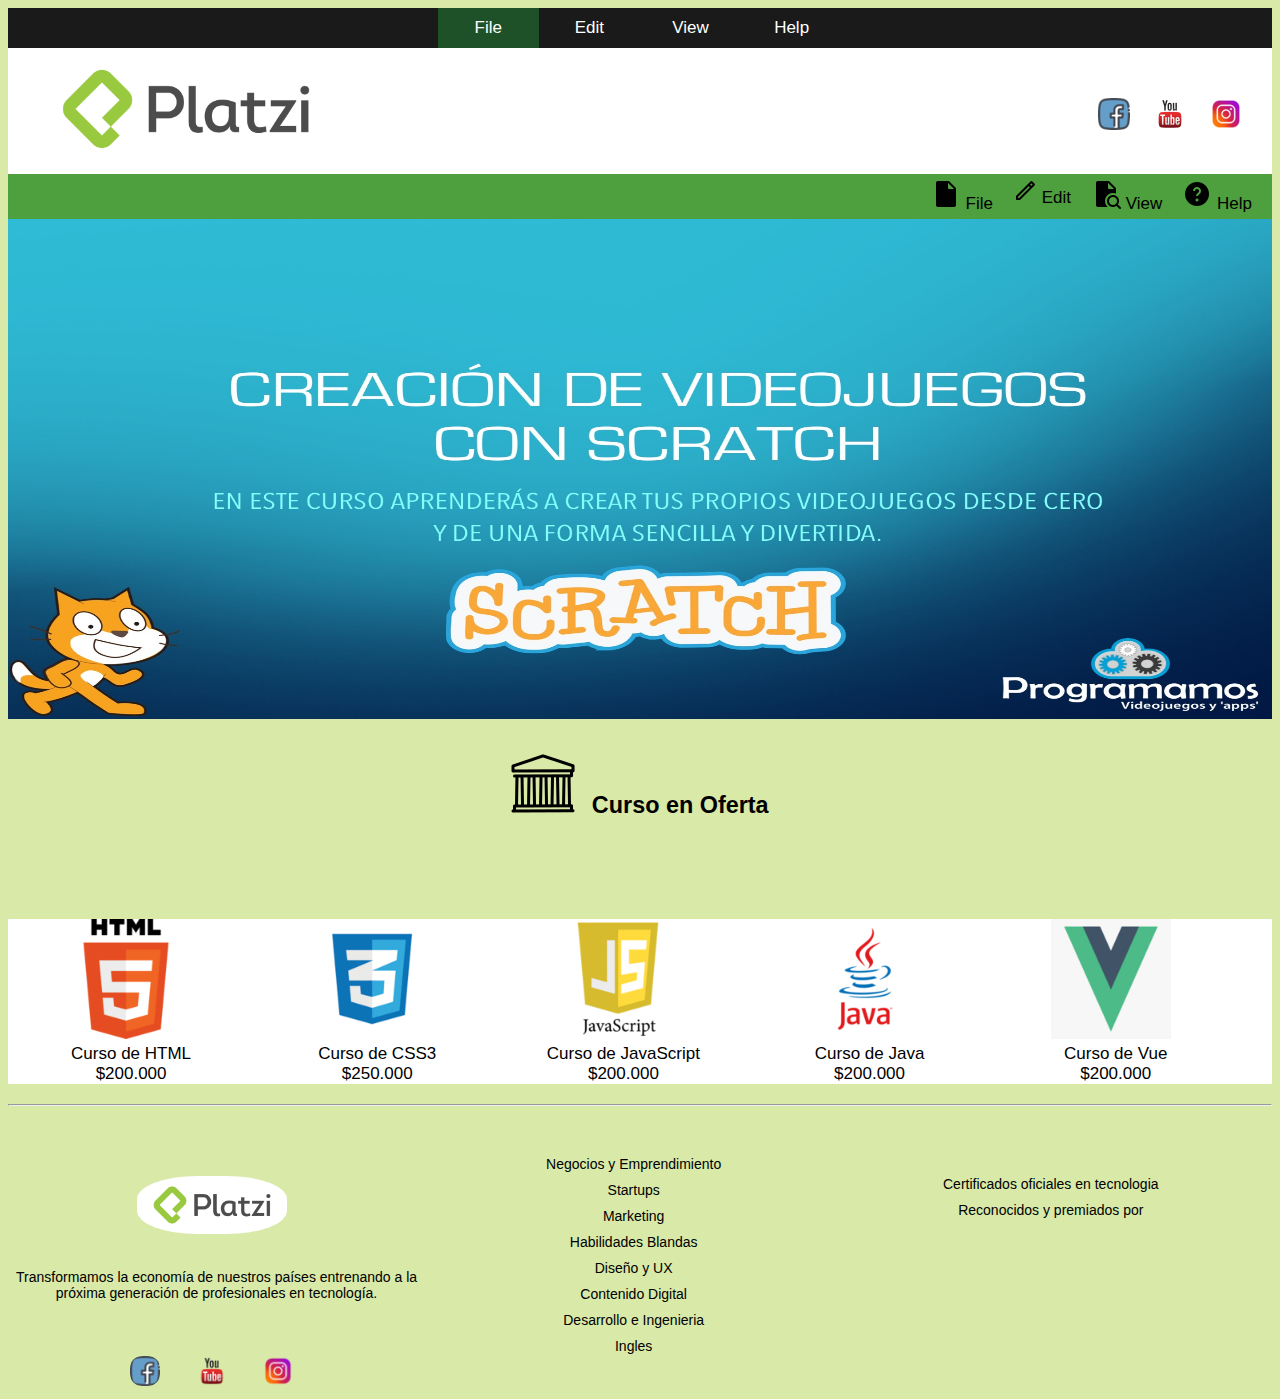
<file: Index.html>
<!DOCTYPE html>
<html lang="en">
<head>
    <meta charset="UTF-8">
    <meta http-equiv="X-UA-Compatible" content="IE=edge">
    <meta name="viewport" content="width=device-width, initial-scale=1.0">
    <meta name="description" content="Course">
    <meta name="keywords" content="Course, unicordoba, universidad">
    <meta name="author" content="ROBERTO GARCIA">
    <link rel="stylesheet" href="./main.css">
    <title>Index</title>
</head>
<body>
   <!--  aqui comienza el menu centrado -->
   <div class="navbar">
    <a class="active" style="margin-left: 34%;" href="#">File</a>
    <a href="#">Edit</a>
    <a href="#">View</a>
    <a href="#" style="margin-right: 34%;">Help</a>
  </div>
    <!-- aqui termina el menu centrado -->
   <!--  Aqui comienza la cabecera -->
   <div class="Banner">
    <img  class="logo" src="./Imagenes/logo.jpg" alt="Logo de la universidad de cordoba">
    <div class="redes">
        <a href="#"><img src="./Imagenes/iconfinder-social-media-web-network-logo02-4584667_122300.png" alt="facebook"></a>
        <a href="#"><img src="./Imagenes/youtube_socialnetwork_19998.png" alt="youtube"></a>
        <a href="#"><img src="./Imagenes/3721672-instagram_108066.png" alt="instagram"></a>
    </div>

</div>
    <!--   Aqui termina la caecera -->
    <!-- aqui comienza el otro menú -->

    <div class="navbar2"> 
        <a href="#"> <img src="./Imagenes/icons8-ayuda-30.png" alt=""> Help</a>
        <a href="#"><img src="./Imagenes/icons8-ver-archivo-30.png" alt=""> View</a> 
        <a href="#"><img src="./Imagenes/icons8-editar-24.png" alt=""> Edit</a>
        <a href="#"><img src="./Imagenes/icons8-archivo-30.png" alt=""> File</a>
      </div>

    <!-- aqui termina el segundo menú -->

     <!--  Aqui comienza el Banner -->

      <div class="banner2">
          <img src="./Imagenes/promocion.jpg" alt="Imagen de promoción grupo de programacion">
      </div>

     <!--  Aqui termina el Banner -->
   <!--    Aqui comienza la seccion -->

      <div class="seccion">
       <div class="seccioninterno">
         <h3> <img src="./Imagenes/icons8-partenón-64.png" alt=""> Curso en Oferta</h3>   
      </div>
      <div class="curso">
        <a href="./Html.html"> <img src="./Imagenes/html5 (1).png" alt=""> <br> Curso de HTML <br> $200.000 </a>
        <a href="./Css.html"> <img src="./Imagenes/css3.png" alt=""> <br> Curso de CSS3 <br> $250.000 </a>
        <a href="./Jscript.html"> <img src="./Imagenes/javascript.png" alt=""> <br> Curso de JavaScript <br> $200.000 </a>
        <a href="./Java.html" > <img src="./Imagenes/java.png" alt=""> <br> Curso de Java <br> $200.000 </a>
        <a href="./Vue.html"> <img src="./Imagenes/vue.png" alt=""> <br> Curso de Vue <br> $200.000 </a>
      </div>
      
      <!-- Aqui termina la seccion -->

      <footer>
        <hr>
          <div class="parteexterna">
              <div class="p1">
                  <img  style="min-width: 150px; margin-top: 50px;" src="./Imagenes/logo.jpg" alt="">
                  <p>Transformamos la economía de nuestros países entrenando a la próxima generación de profesionales en tecnología.</p>
                    <div class="social">
                        <a href="#"><img src="./Imagenes/iconfinder-social-media-web-network-logo02-4584667_122300.png" alt="facebook"></a>
                        <a href="#"><img src="./Imagenes/youtube_socialnetwork_19998.png" alt="youtube"></a>
                        <a href="#"><img src="./Imagenes/3721672-instagram_108066.png" alt="instagram"></a>
                    </div>
              </div>

              <div class="p1">
                  <a href="" style="margin-top: 30px;">Negocios y Emprendimiento</a><a href="">Startups</a><a href="">Marketing</a><a href="">Habilidades Blandas</a><a href="">Diseño y UX</a><a href="">Contenido Digital</a><a href="">Desarrollo e Ingenieria</a><a href="">Ingles</a>
              </div>
              <div class="p1">
                  <a href="" style="margin-top: 50px;">Certificados oficiales en tecnologia</a><a href="">Reconocidos y premiados por</a>
              </div>
          </div>
      </footer>
    
</body>
</html>
</file>
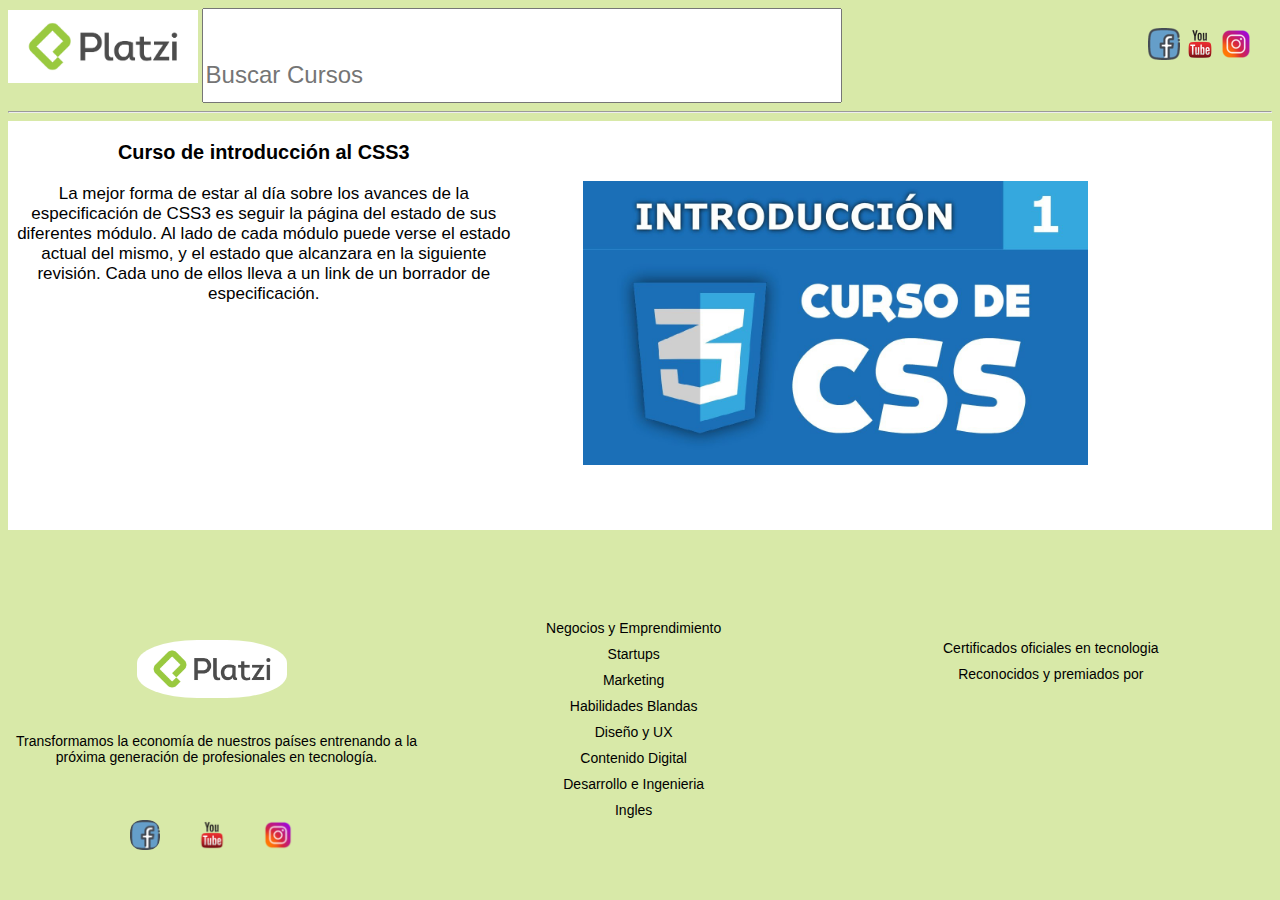
<file: Css.html>
<!DOCTYPE html>
<html lang="en">
<head>
    <meta charset="UTF-8">
    <meta http-equiv="X-UA-Compatible" content="IE=edge">
    <meta name="viewport" content="width=device-width, initial-scale=1.0">
    <meta name="description" content="Course">
    <meta name="keywords" content="Course, unicordoba, universidad">
    <meta name="author" content="ROBERTO GARCIA">
    <link rel="stylesheet" href="./main.css">
    <title>CSS3</title>
</head>
<body>
    <header >
        <div class="headerhtml" style="width: 30%;" > <img style="width: 15%; min-width: 150px;" src="./Imagenes/logo.jpg" alt=""></div>
        <div class="headerhtml" >
            <input  style="width: 50%; height: 50px; padding-top: 40px; font-size: 24px;" type="text" id="name" name="name" required
       minlength="10" maxlength="20" size="50" placeholder="Buscar Cursos"> </div>
        <div class="headerhtml"style="width: 30%;">
            <div class="redes2">
                <a href="#"><img src="./Imagenes/iconfinder-social-media-web-network-logo02-4584667_122300.png" alt="facebook"></a>
                <a href="#"><img src="./Imagenes/youtube_socialnetwork_19998.png" alt="youtube"></a>
                <a href="#"><img src="./Imagenes/3721672-instagram_108066.png" alt="instagram"></a>
            </div>
        </div>
    </header>
    <hr>
       <div class="seccion1">
        <a> <h3>Curso de introducción al CSS3</h3>
        
        <p>
            La mejor forma de estar al día sobre los avances de la especificación de CSS3 es seguir la página del estado de sus diferentes módulo. Al lado de cada módulo puede verse el estado actual del mismo, y el estado que alcanzara en la siguiente revisión. Cada uno de ellos lleva a un link de un borrador de especificación.
        </p>
        </a>
        <a > <img  style="width: 100%; margin: 60px;" src="./Imagenes/INTRODUCCIONCSS3.jpg" alt=""></a>
       </div>


       <div class="seccion">
        <footer>
            <div class="parteexterna">
                <div class="p1">
                    <img  style="min-width: 150px; margin-top: 50px;" src="./Imagenes/logo.jpg" alt="">
                    <p>Transformamos la economía de nuestros países entrenando a la próxima generación de profesionales en tecnología.</p>
                      <div class="social">
                          <a href="#"><img src="./Imagenes/iconfinder-social-media-web-network-logo02-4584667_122300.png" alt="facebook"></a>
                          <a href="#"><img src="./Imagenes/youtube_socialnetwork_19998.png" alt="youtube"></a>
                          <a href="#"><img src="./Imagenes/3721672-instagram_108066.png" alt="instagram"></a>
                      </div>
                </div>
  
                <div class="p1">
                    <a href="" style="margin-top: 30px;">Negocios y Emprendimiento</a><a href="">Startups</a><a href="">Marketing</a><a href="">Habilidades Blandas</a><a href="">Diseño y UX</a><a href="">Contenido Digital</a><a href="">Desarrollo e Ingenieria</a><a href="">Ingles</a>
                </div>
                <div class="p1">
                    <a href="" style="margin-top: 50px;">Certificados oficiales en tecnologia</a><a href="">Reconocidos y premiados por</a>
                </div>
            </div>
        </footer>
       </div>
       
     
 </body>
 </html>
</file>
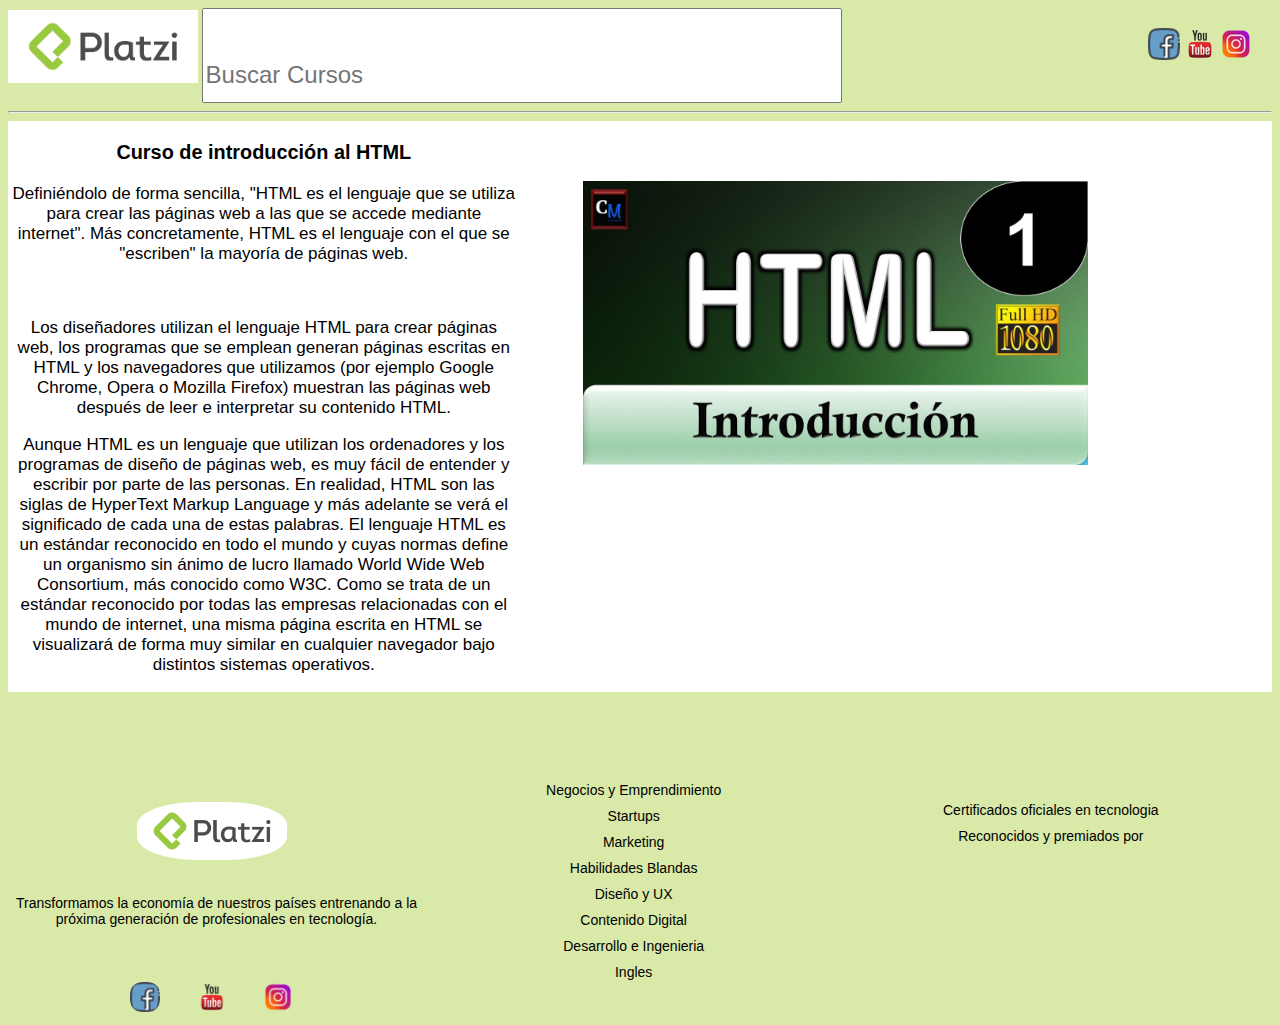
<file: Html.html>
<!DOCTYPE html>
<html lang="en">
<head>
    <meta charset="UTF-8">
    <meta http-equiv="X-UA-Compatible" content="IE=edge">
    <meta name="viewport" content="width=device-width, initial-scale=1.0">
    <meta name="description" content="Course">
    <meta name="keywords" content="Course, unicordoba, universidad">
    <meta name="author" content="ROBERTO GARCIA">
    <link rel="stylesheet" href="./main.css">
    <title>HTML</title>
</head>
<body>
    <header >
        <div class="headerhtml" style="width: 30%;" > <img style="width: 15%; min-width: 150px;" src="./Imagenes/logo.jpg" alt=""></div>
        <div class="headerhtml" >
            <input  style="width: 50%; height: 50px; padding-top: 40px; font-size: 24px;" type="text" id="name" name="name" required
       minlength="10" maxlength="20" size="50" placeholder="Buscar Cursos"> </div>
        <div class="headerhtml"style="width: 30%;">
            <div class="redes2">
                <a href="#"><img src="./Imagenes/iconfinder-social-media-web-network-logo02-4584667_122300.png" alt="facebook"></a>
                <a href="#"><img src="./Imagenes/youtube_socialnetwork_19998.png" alt="youtube"></a>
                <a href="#"><img src="./Imagenes/3721672-instagram_108066.png" alt="instagram"></a>
            </div>
        </div>
    </header>
    <hr>
       <div class="seccion1">
        <a> <h3>Curso de introducción al HTML</h3>
        <P>Definiéndolo de forma sencilla, "HTML es el lenguaje que se utiliza para crear las páginas web a las que se accede mediante internet". Más concretamente, HTML es el lenguaje con el que se "escriben" la mayoría de páginas web.
        </P><br>
        <p>
            Los diseñadores utilizan el lenguaje HTML para crear páginas web, los programas que se emplean generan páginas escritas en HTML y los navegadores que utilizamos (por ejemplo Google Chrome, Opera o Mozilla Firefox) muestran las páginas web después de leer e interpretar su contenido HTML.
        </p>
        <p>
            Aunque HTML es un lenguaje que utilizan los ordenadores y los programas de diseño de páginas web, es muy fácil de entender y escribir por parte de las personas. En realidad, HTML son las siglas de HyperText Markup Language y más adelante se verá el significado de cada una de estas palabras. El lenguaje HTML es un estándar reconocido en todo el mundo y cuyas normas define un organismo sin ánimo de lucro llamado World Wide Web Consortium, más conocido como W3C. Como se trata de un estándar reconocido por todas las empresas relacionadas con el mundo de internet, una misma página escrita en HTML se visualizará de forma muy similar en cualquier navegador bajo distintos sistemas operativos.
        </p>
        </a>
        <a > <img  style="width: 100%; margin: 60px;" src="./Imagenes/introduccion.jpg" alt=""></a>
       </div>


       <div class="seccion">
        <footer>
            <div class="parteexterna">
                <div class="p1">
                    <img  style="min-width: 150px; margin-top: 50px;" src="./Imagenes/logo.jpg" alt="">
                    <p>Transformamos la economía de nuestros países entrenando a la próxima generación de profesionales en tecnología.</p>
                      <div class="social">
                          <a href="#"><img src="./Imagenes/iconfinder-social-media-web-network-logo02-4584667_122300.png" alt="facebook"></a>
                          <a href="#"><img src="./Imagenes/youtube_socialnetwork_19998.png" alt="youtube"></a>
                          <a href="#"><img src="./Imagenes/3721672-instagram_108066.png" alt="instagram"></a>
                      </div>
                </div>
  
                <div class="p1">
                    <a href="" style="margin-top: 30px;">Negocios y Emprendimiento</a><a href="">Startups</a><a href="">Marketing</a><a href="">Habilidades Blandas</a><a href="">Diseño y UX</a><a href="">Contenido Digital</a><a href="">Desarrollo e Ingenieria</a><a href="">Ingles</a>
                </div>
                <div class="p1">
                    <a href="" style="margin-top: 50px;">Certificados oficiales en tecnologia</a><a href="">Reconocidos y premiados por</a>
                </div>
            </div>
        </footer>
       </div>
       
     
 </body>
 </html>
</file>
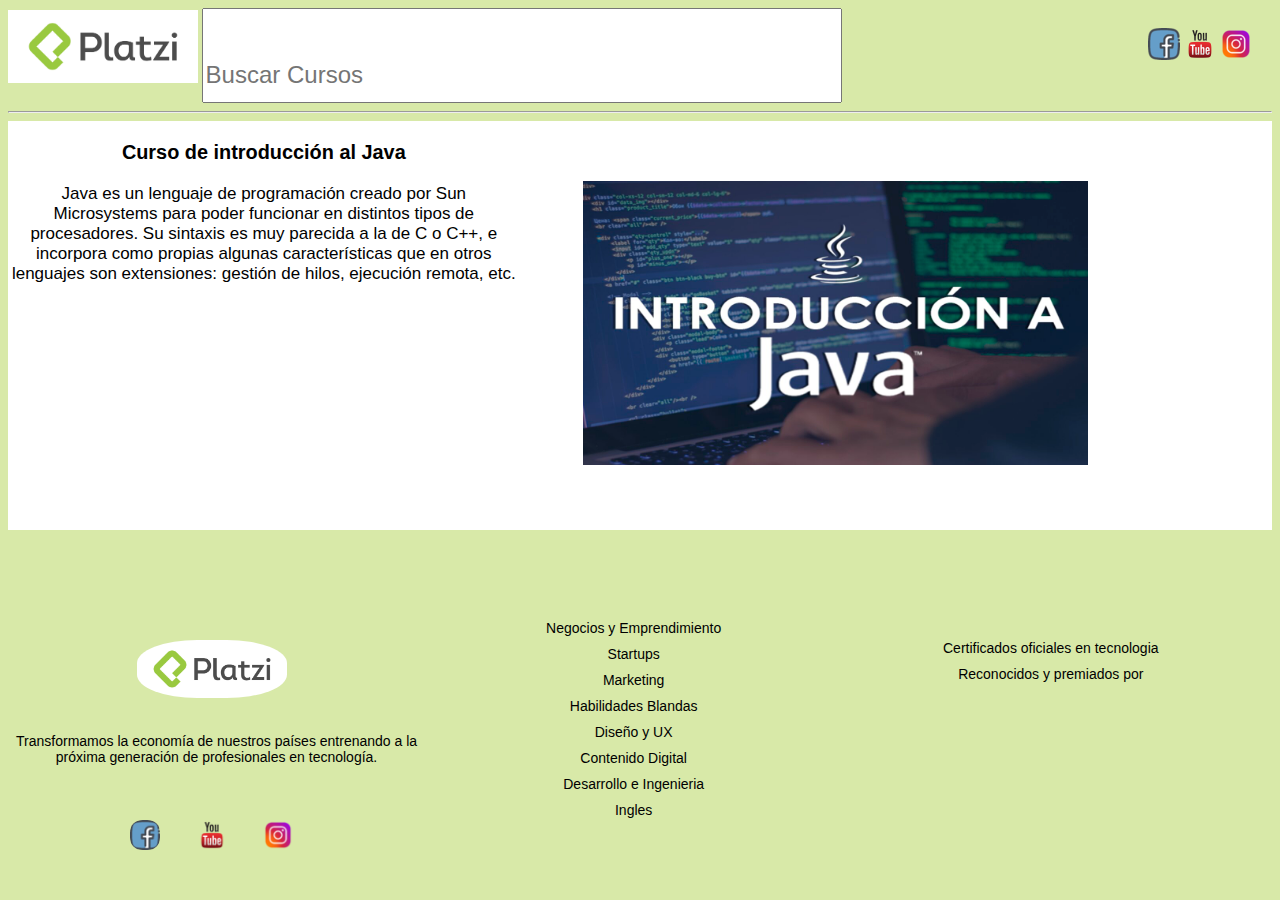
<file: Java.html>
<!DOCTYPE html>
<html lang="en">
<head>
    <meta charset="UTF-8">
    <meta http-equiv="X-UA-Compatible" content="IE=edge">
    <meta name="viewport" content="width=device-width, initial-scale=1.0">
    <meta name="description" content="Course">
    <meta name="keywords" content="Course, unicordoba, universidad">
    <meta name="author" content="ROBERTO GARCIA">
    <link rel="stylesheet" href="./main.css">
    <title>Java</title>
</head>
<body>
    <header >
        <div class="headerhtml" style="width: 30%;" > <img style="width: 15%; min-width: 150px;" src="./Imagenes/logo.jpg" alt=""></div>
        <div class="headerhtml" >
            <input  style="width: 50%; height: 50px; padding-top: 40px; font-size: 24px;" type="text" id="name" name="name" required
       minlength="10" maxlength="20" size="50" placeholder="Buscar Cursos"> </div>
        <div class="headerhtml"style="width: 30%;">
            <div class="redes2">
                <a href="#"><img src="./Imagenes/iconfinder-social-media-web-network-logo02-4584667_122300.png" alt="facebook"></a>
                <a href="#"><img src="./Imagenes/youtube_socialnetwork_19998.png" alt="youtube"></a>
                <a href="#"><img src="./Imagenes/3721672-instagram_108066.png" alt="instagram"></a>
            </div>
        </div>
    </header>
    <hr>
       <div class="seccion1">
        <a> <h3>Curso de introducción al Java</h3>
        
        <p>
            Java es un lenguaje de programación creado por Sun Microsystems para poder funcionar en distintos tipos de procesadores. Su sintaxis es muy parecida a la de C o C++, e incorpora como propias algunas características que en otros lenguajes son extensiones: gestión de hilos, ejecución remota, etc.
        </p>
        </a>
        <a > <img  style="width: 100%; margin: 60px;" src="./Imagenes/IntroduccionJava.jpg" alt=""></a>
       </div>


       <div class="seccion">
        <footer>
            <div class="parteexterna">
                <div class="p1">
                    <img  style="min-width: 150px; margin-top: 50px;" src="./Imagenes/logo.jpg" alt="">
                    <p>Transformamos la economía de nuestros países entrenando a la próxima generación de profesionales en tecnología.</p>
                      <div class="social">
                          <a href="#"><img src="./Imagenes/iconfinder-social-media-web-network-logo02-4584667_122300.png" alt="facebook"></a>
                          <a href="#"><img src="./Imagenes/youtube_socialnetwork_19998.png" alt="youtube"></a>
                          <a href="#"><img src="./Imagenes/3721672-instagram_108066.png" alt="instagram"></a>
                      </div>
                </div>
  
                <div class="p1">
                    <a href="" style="margin-top: 30px;">Negocios y Emprendimiento</a><a href="">Startups</a><a href="">Marketing</a><a href="">Habilidades Blandas</a><a href="">Diseño y UX</a><a href="">Contenido Digital</a><a href="">Desarrollo e Ingenieria</a><a href="">Ingles</a>
                </div>
                <div class="p1">
                    <a href="" style="margin-top: 50px;">Certificados oficiales en tecnologia</a><a href="">Reconocidos y premiados por</a>
                </div>
            </div>
        </footer>
       </div>
       
     
 </body>
 </html>
</file>
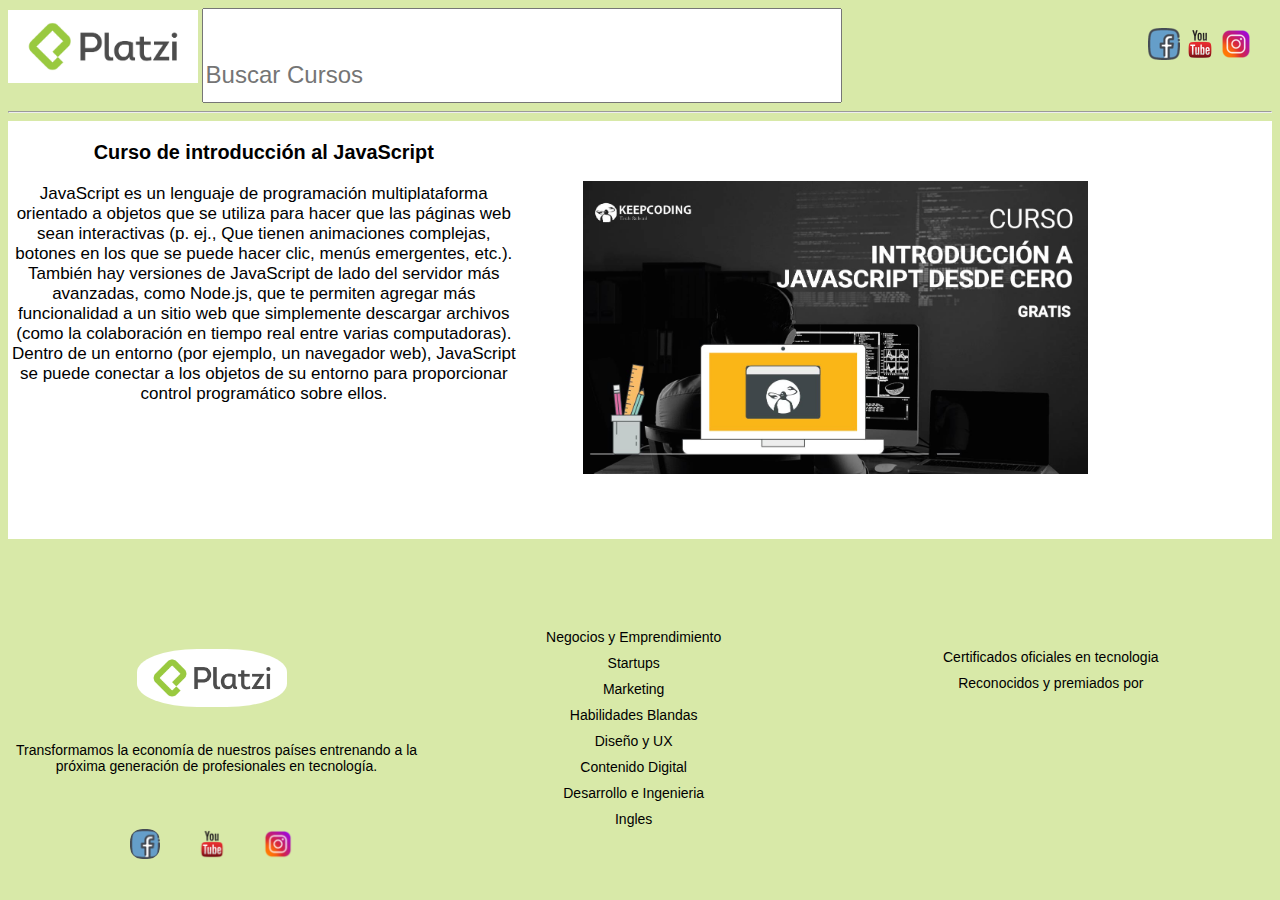
<file: Jscript.html>
<!DOCTYPE html>
<html lang="en">
<head>
    <meta charset="UTF-8">
    <meta http-equiv="X-UA-Compatible" content="IE=edge">
    <meta name="viewport" content="width=device-width, initial-scale=1.0">
    <meta name="description" content="Course">
    <meta name="keywords" content="Course, unicordoba, universidad">
    <meta name="author" content="ROBERTO GARCIA">
    <link rel="stylesheet" href="./main.css">
    <title>JavaScript</title>
</head>
<body>
    <header >
        <div class="headerhtml" style="width: 30%;" > <img style="width: 15%; min-width: 150px;" src="./Imagenes/logo.jpg" alt=""></div>
        <div class="headerhtml" >
            <input  style="width: 50%; height: 50px; padding-top: 40px; font-size: 24px;" type="text" id="name" name="name" required
       minlength="10" maxlength="20" size="50" placeholder="Buscar Cursos"> </div>
        <div class="headerhtml"style="width: 30%;">
            <div class="redes2">
                <a href="#"><img src="./Imagenes/iconfinder-social-media-web-network-logo02-4584667_122300.png" alt="facebook"></a>
                <a href="#"><img src="./Imagenes/youtube_socialnetwork_19998.png" alt="youtube"></a>
                <a href="#"><img src="./Imagenes/3721672-instagram_108066.png" alt="instagram"></a>
            </div>
        </div>
    </header>
    <hr>
       <div class="seccion1">
        <a> <h3>Curso de introducción al JavaScript</h3>
        
        <p>
            JavaScript es un lenguaje de programación multiplataforma orientado a objetos que se utiliza para hacer que las páginas web sean interactivas (p. ej., Que tienen animaciones complejas, botones en los que se puede hacer clic, menús emergentes, etc.). También hay versiones de JavaScript de lado del servidor más avanzadas, como Node.js, que te permiten agregar más funcionalidad a un sitio web que simplemente descargar archivos (como la colaboración en tiempo real entre varias computadoras). Dentro de un entorno (por ejemplo, un navegador web), JavaScript se puede conectar a los objetos de su entorno para proporcionar control programático sobre ellos.
        </p>
        </a>
        <a > <img  style="width: 100%; margin: 60px;" src="./Imagenes/JAVASCRIPT DESDE CERO.jpg" alt=""></a>
       </div>


       <div class="seccion">
        <footer>
            <div class="parteexterna">
                <div class="p1">
                    <img  style="min-width: 150px; margin-top: 50px;" src="./Imagenes/logo.jpg" alt="">
                    <p>Transformamos la economía de nuestros países entrenando a la próxima generación de profesionales en tecnología.</p>
                      <div class="social">
                          <a href="#"><img src="./Imagenes/iconfinder-social-media-web-network-logo02-4584667_122300.png" alt="facebook"></a>
                          <a href="#"><img src="./Imagenes/youtube_socialnetwork_19998.png" alt="youtube"></a>
                          <a href="#"><img src="./Imagenes/3721672-instagram_108066.png" alt="instagram"></a>
                      </div>
                </div>
  
                <div class="p1">
                    <a href="" style="margin-top: 30px;">Negocios y Emprendimiento</a><a href="">Startups</a><a href="">Marketing</a><a href="">Habilidades Blandas</a><a href="">Diseño y UX</a><a href="">Contenido Digital</a><a href="">Desarrollo e Ingenieria</a><a href="">Ingles</a>
                </div>
                <div class="p1">
                    <a href="" style="margin-top: 50px;">Certificados oficiales en tecnologia</a><a href="">Reconocidos y premiados por</a>
                </div>
            </div>
        </footer>
       </div>
       
     
 </body>
 </html>
</file>
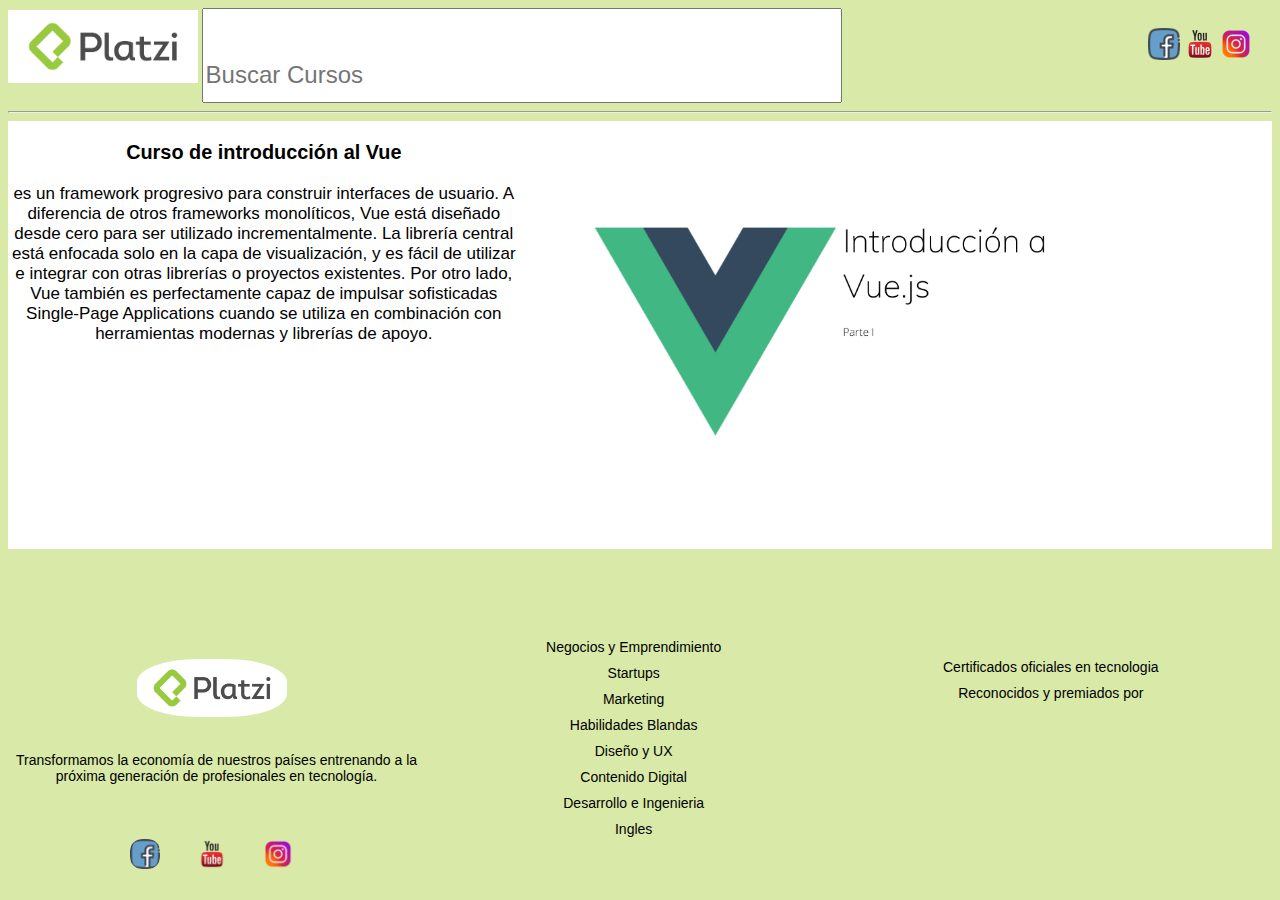
<file: Vue.html>
<!DOCTYPE html>
<html lang="en">
<head>
    <meta charset="UTF-8">
    <meta http-equiv="X-UA-Compatible" content="IE=edge">
    <meta name="viewport" content="width=device-width, initial-scale=1.0">
    <meta name="description" content="Course">
    <meta name="keywords" content="Course, unicordoba, universidad">
    <meta name="author" content="ROBERTO GARCIA">
    <link rel="stylesheet" href="./main.css">
    <title>VUE</title>
</head>
<body>
    <header >
        <div class="headerhtml" style="width: 30%;" > <img style="width: 15%; min-width: 150px;" src="./Imagenes/logo.jpg" alt=""></div>
        <div class="headerhtml" >
            <input  style="width: 50%; height: 50px; padding-top: 40px; font-size: 24px;" type="text" id="name" name="name" required
       minlength="10" maxlength="20" size="50" placeholder="Buscar Cursos"> </div>
        <div class="headerhtml"style="width: 30%;">
            <div class="redes2">
                <a href="#"><img src="./Imagenes/iconfinder-social-media-web-network-logo02-4584667_122300.png" alt="facebook"></a>
                <a href="#"><img src="./Imagenes/youtube_socialnetwork_19998.png" alt="youtube"></a>
                <a href="#"><img src="./Imagenes/3721672-instagram_108066.png" alt="instagram"></a>
            </div>
        </div>
    </header>
    <hr>
       <div class="seccion1">
        <a> <h3>Curso de introducción al Vue</h3>
       
        <p>
            es un framework progresivo para construir interfaces de usuario. A diferencia de otros frameworks monolíticos, Vue está diseñado desde cero para ser utilizado incrementalmente. La librería central está enfocada solo en la capa de visualización, y es fácil de utilizar e integrar con otras librerías o proyectos existentes. Por otro lado, Vue también es perfectamente capaz de impulsar sofisticadas Single-Page Applications cuando se utiliza en combinación con herramientas modernas y librerías de apoyo.
        </p>
        </a>
        <a > <img  style="width: 100%; margin: 60px;" src="./Imagenes/Vue-posts.png" alt=""></a>
       </div>


       <div class="seccion">
        <footer>
            <div class="parteexterna">
                <div class="p1">
                    <img  style="min-width: 150px; margin-top: 50px;" src="./Imagenes/logo.jpg" alt="">
                    <p>Transformamos la economía de nuestros países entrenando a la próxima generación de profesionales en tecnología.</p>
                      <div class="social">
                          <a href="#"><img src="./Imagenes/iconfinder-social-media-web-network-logo02-4584667_122300.png" alt="facebook"></a>
                          <a href="#"><img src="./Imagenes/youtube_socialnetwork_19998.png" alt="youtube"></a>
                          <a href="#"><img src="./Imagenes/3721672-instagram_108066.png" alt="instagram"></a>
                      </div>
                </div>
  
                <div class="p1">
                    <a href="" style="margin-top: 30px;">Negocios y Emprendimiento</a><a href="">Startups</a><a href="">Marketing</a><a href="">Habilidades Blandas</a><a href="">Diseño y UX</a><a href="">Contenido Digital</a><a href="">Desarrollo e Ingenieria</a><a href="">Ingles</a>
                </div>
                <div class="p1">
                    <a href="" style="margin-top: 50px;">Certificados oficiales en tecnologia</a><a href="">Reconocidos y premiados por</a>
                </div>
            </div>
        </footer>
       </div>
       
     
 </body>
 </html>
</file>
<file: main.css>
body {
    height: 100%;
    background-color: #D8E9A8;
  }
  /* estilos de navegacion del menu */
.navbar {
    width: 100%;
    background-color:#191A19;
    overflow: auto;
  }
  
  /* links de navegacion */
  .navbar a {
    padding-top: 10px;
    padding-bottom: 10px;
    float: left;
    color: white;
    text-decoration: none;
    font-size: 17px;
    width: 8%; 
    text-align: center; 
    font-family: Arial, Helvetica, sans-serif;
  }

  .navbar2 {
    width: 100%;
    background-color:#4E9F3D;
    overflow: auto;
  }
  
  /* links de navegacion */
  .navbar2 a {
    padding-top: 5px;
    padding-bottom: 5px;
    float: left;
    color: #000;
    text-decoration: none;
    font-size: 17px; 
    text-align: center; 
    font-family: Arial, Helvetica, sans-serif;
    float: right;
    margin-right: 20px;
  }
  .navbar2 i{
      float: left;
  }
  
  /* Add a background color on mouse-over */
  .navbar a:hover {
    background-color: #d8e9a891;
  }
  
  /* Style the current/active link */
  .navbar a.active {
    background-color: #1E5128;
  }
  
  .Banner {
      background-color: white;
      width: 100%;
      min-height: 100px;
      height: 100%;
  }
   .logo{
       margin-left: 20px;
       width: 25%;
       min-width: 90px;
   }

   .redes{
       float: right;
       margin-top: 50px;
       margin-right: 20px;
   }

   .redes2{
    float: right;
    margin-right: 20px;
    margin-top: 20px;
}

   .redes img{
       padding-left: 10px;
       padding-right: 10px;
   }

   .banner2{
       width: 100%;
       height: 100%;

   }
   .banner2 img{
       width: 100%;
       height: 500px;
       float: left;
       margin-bottom: 30px;
   }

   .seccion{
      text-align: center;
      width: 100%;
      margin-top: 20px;
      padding-top: 20px;
      background-color: "#1E5128";
   }
   .seccion img{
       min-width: 30px;
       max-width: 15%;
       margin-right: 10px; 
   }
    .seccioninterno{
        margin-left: auto;
        margin-right: auto;
        width: 40%;
        font-family: Arial, Helvetica, sans-serif;
        font-size: 20px;
    }
    .curso{
        width: 100%;
        height: 100%;
        margin-bottom: 20px;
    }
    .items {
        float: left;
        width: 20%;
        margin-left: 10px;
        margin-right: 10px;
      
    }
    .items img{
        display: block;
        margin-left: auto;
        margin-right: auto;
        min-width: 50px;
        max-width: 200px;
    }
    .curso {
        width: 100%;
        background-color: white;
        overflow: auto;
        margin-top: 100px;
        
      }

      .curso a {
        float: left;
        margin-left: 3px;
        margin-right: 3px;
        color:#000;
        text-decoration: none;
        font-size: 17px;
        width: 19%; 
        text-align: center; 
        font-family: Arial, Helvetica, sans-serif;
        
      }

      .curso img{
        min-width: 100px;
        max-width: 120px;
      }

      footer{
          width: 100%;
          height: 100%;
          font-size: 17px;
          font-family: Arial, Helvetica, sans-serif;
          color: black;
          
      }
      .parteexterna{
        margin-top: 10px;
        margin-bottom: 10px;
        padding-top: 10px;
        padding-bottom: 10px;
      }

      .p1{
          position: relative;
          float: left;
          width: 33%;
      }
      
      .p1 img{
          border-radius: 40%;
          position: relative;
          float: none;
      }

      .p1 p{
          font-size: 14px;
          margin-top: 30px;
          margin-bottom: 45px;
          font-family: Arial, Helvetica, sans-serif;
      }
      .p1 a{
          display: block;
          margin: 10px;
          text-decoration: none;
          color:black;
          text-align: center;
          font-size: 14px;
      }
      .social a{
        display: inline-block;

      }

      header{
          width: 100%;
          height: 100%;
      }
     .headerhtml{
         display: inline;
     }

     .seccion1 {
        width: 100%;
        background-color: white;
        overflow: auto;
      }

      .seccion1 a {
        float: left;
        margin-left: 3px;
        margin-right: 3px;
        color:#000;
        text-decoration: none;
        font-size: 17px;
        width: 40%; 
        text-align: center; 
        font-family: Arial, Helvetica, sans-serif;
        
      }
</file>
